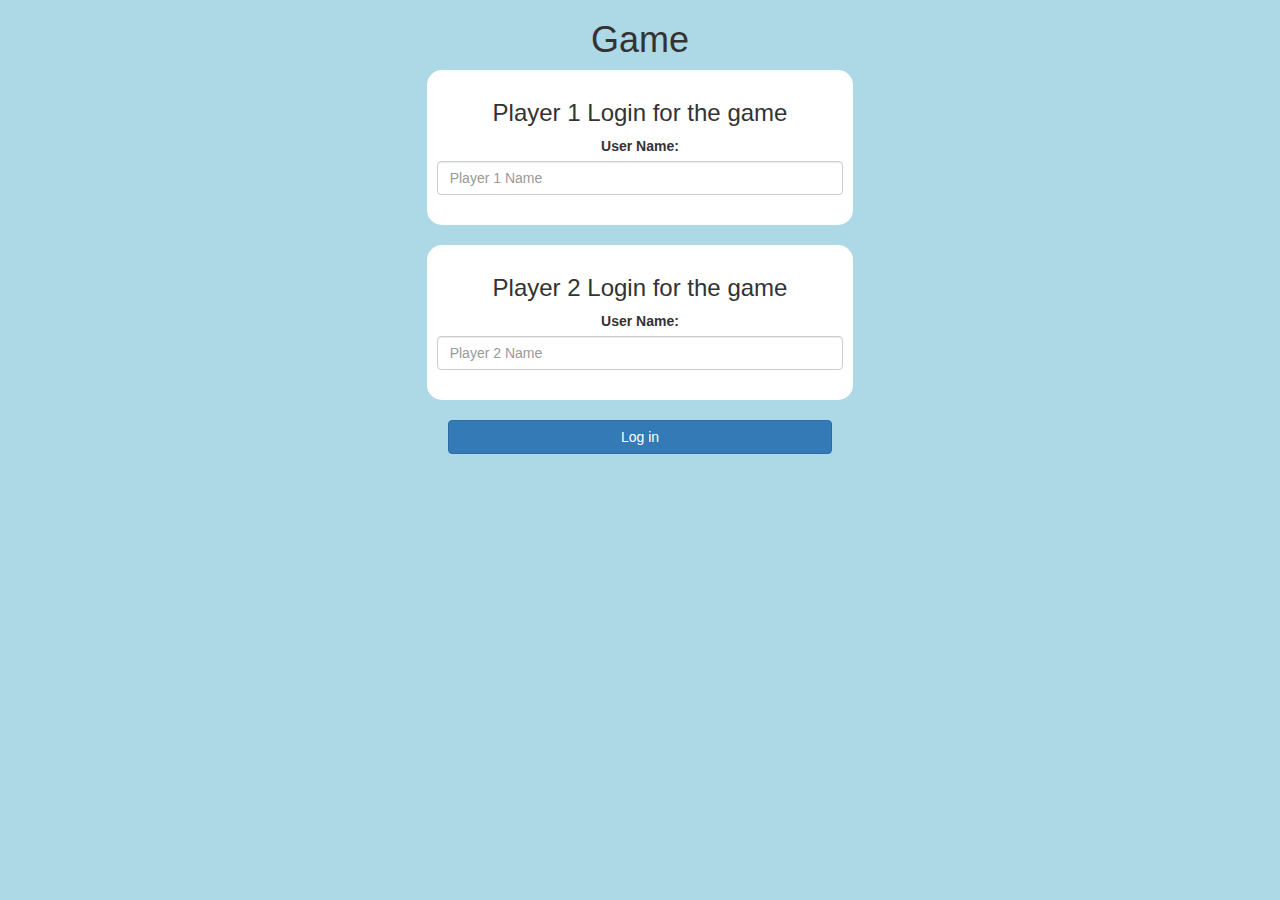
<file: index.html>
<!DOCTYPE html>
<html>
<head>
   <title>Guess The Word</title>
 
<meta name="viewport" content="width=device-width, initial-scale=1">
<link rel="stylesheet" href="https://maxcdn.bootstrapcdn.com/bootstrap/3.4.0/css/bootstrap.min.css">
<script src="https://ajax.googleapis.com/ajax/libs/jquery/3.4.1/jquery.min.js"></script>
<script src="https://maxcdn.bootstrapcdn.com/bootstrap/3.4.0/js/bootstrap.min.js"></script>
 
<link rel="stylesheet" type="text/css" href="game.css">
 
<script src="game_login.js"></script>
</head>
<body>
 
<center>
   <h1>Game</h1>
 
   <div class="col-lg-4 col-sm-8 col-xs-11 login_div1">
       <h3 >Player 1 Login for the game</h3>
       <label >User Name:</label>
        <input type="text" id="player1_name_input" class="form-control" placeholder="Player 1 Name">
        <br>
   </div>
<br>
   <div class="col-lg-4 col-sm-8 col-xs-11 login_div2">
       <h3 >Player 2 Login for the game</h3>
         <label >User Name:</label>
        <input type="text" id="player2_name_input" class="form-control" placeholder="Player 2 Name">
       <br>
   </div>
   <br>
       <button style="width:30%" class="btn btn-primary" onclick="addUser()">Log in</button>
</center>
 
</body>
</html>
</file>
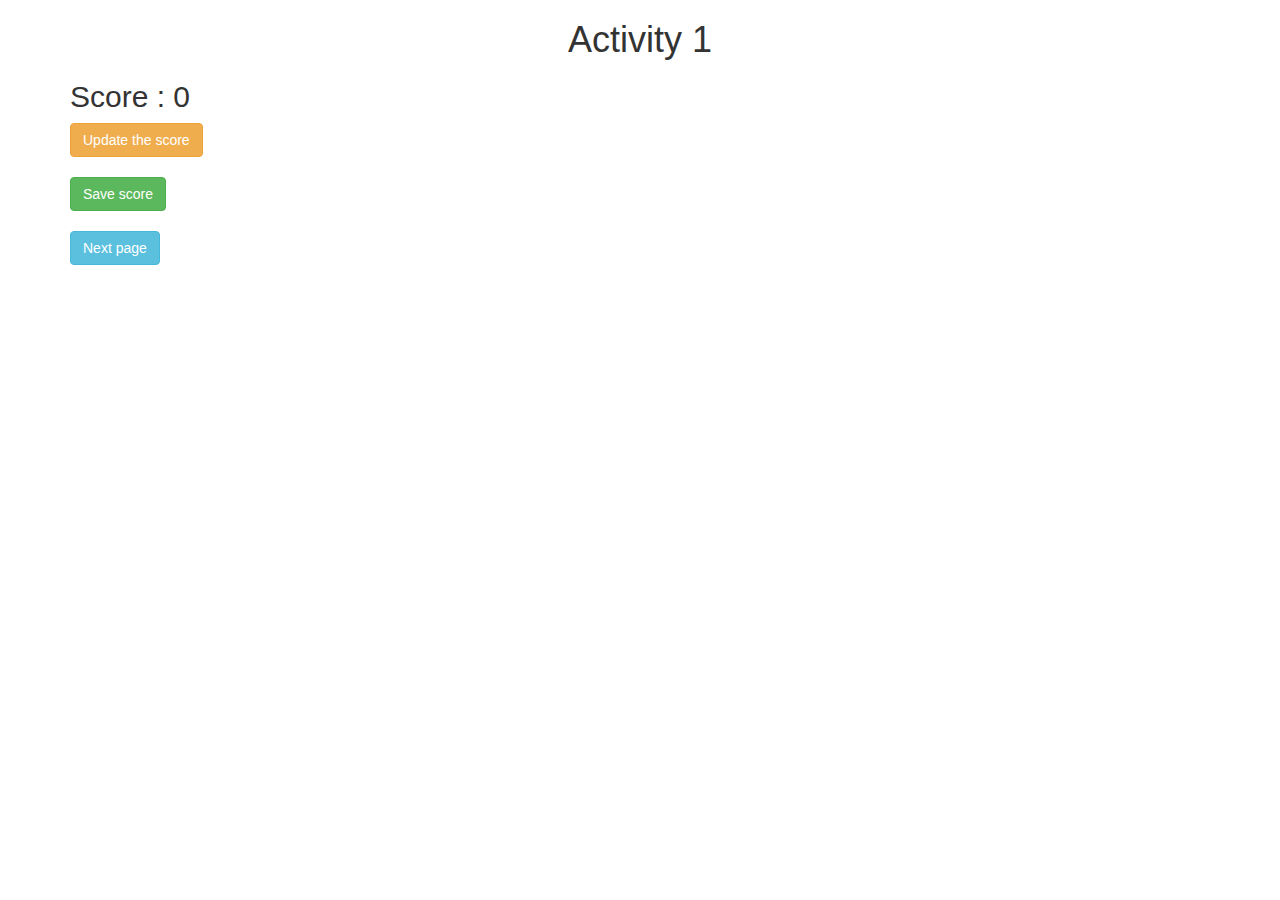
<file: activity_1.html>
<!DOCTYPE html>
<html>
<head>
	<title>Activity 1</title>

<meta name="viewport" content="width=device-width, initial-scale=1">
<link rel="stylesheet" href="https://maxcdn.bootstrapcdn.com/bootstrap/3.4.0/css/bootstrap.min.css">
<script src="https://ajax.googleapis.com/ajax/libs/jquery/3.4.1/jquery.min.js"></script>
<script src="https://maxcdn.bootstrapcdn.com/bootstrap/3.4.0/js/bootstrap.min.js"></script>
</head>
<body>

	<div class="container">
		<h1 style="text-align: center;">Activity 1</h1>
		<h2 id="score">Score : 0</h2>

		<button class="btn btn-warning" onclick="updateScore()">Update the score</button>
		<br>
		<br>

		<button class="btn btn-success" onclick="saveScore()">Save score</button>
		<br>
		<br>

		<button class="btn btn-info" onclick="nextPage()">Next page</button>
	</div>
	
<script src="activity1.js"></script>
</body>
</html>
</file>
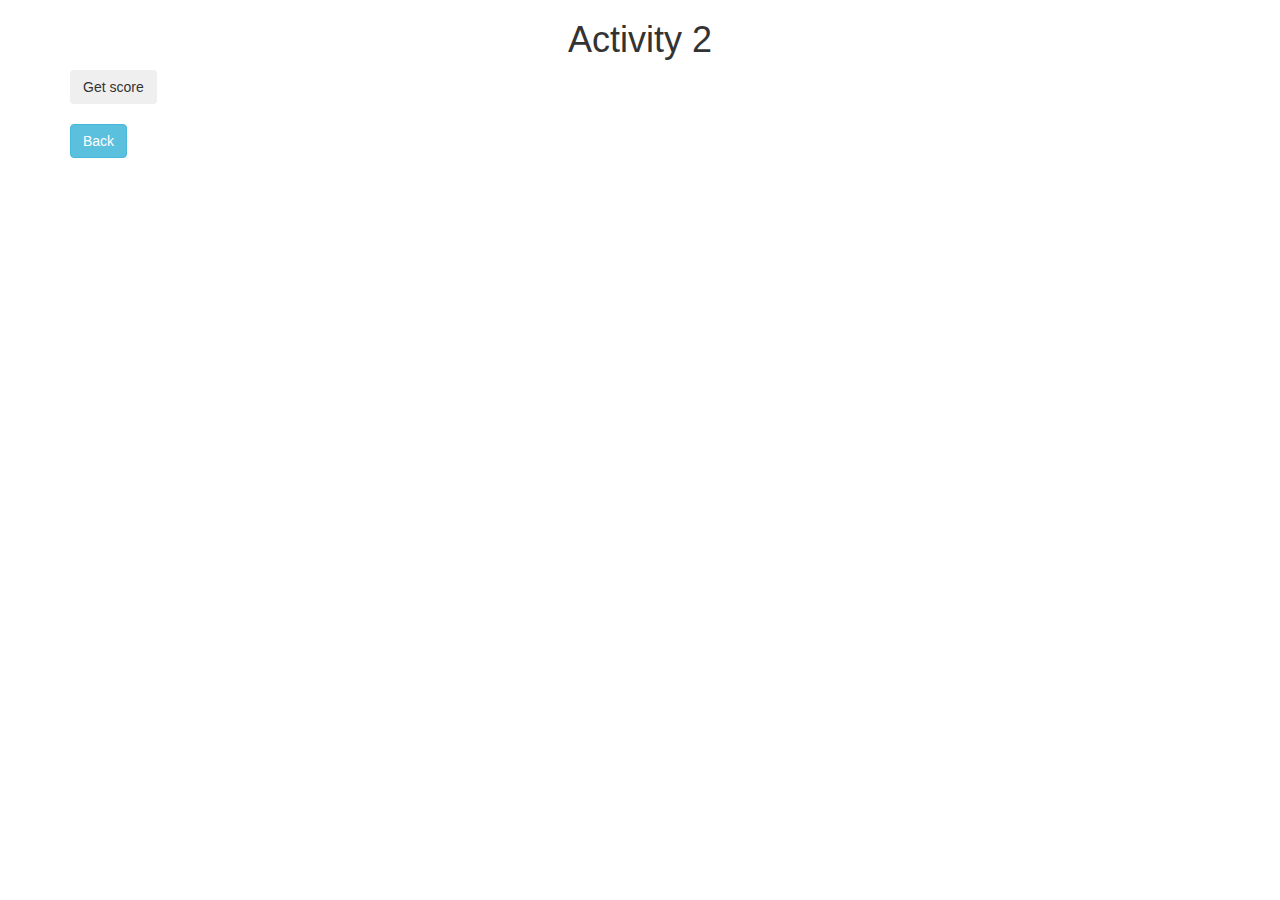
<file: activity_2.html>
<!DOCTYPE html>
<html>
<head>
	<title>Activity 2</title>
	
<meta name="viewport" content="width=device-width, initial-scale=1">
<link rel="stylesheet" href="https://maxcdn.bootstrapcdn.com/bootstrap/3.4.0/css/bootstrap.min.css">
<script src="https://ajax.googleapis.com/ajax/libs/jquery/3.4.1/jquery.min.js"></script>
<script src="https://maxcdn.bootstrapcdn.com/bootstrap/3.4.0/js/bootstrap.min.js"></script>
</head>
<body>

<div class="container">
	<h1 style="text-align: center;">Activity 2</h1>
	
	<button class="btn">Get score</button>
	<br>
	<br>
	<button class="btn btn-info">Back</button>
</div>

<script src="activity2.js"></script>
</body>
</html>
</file>
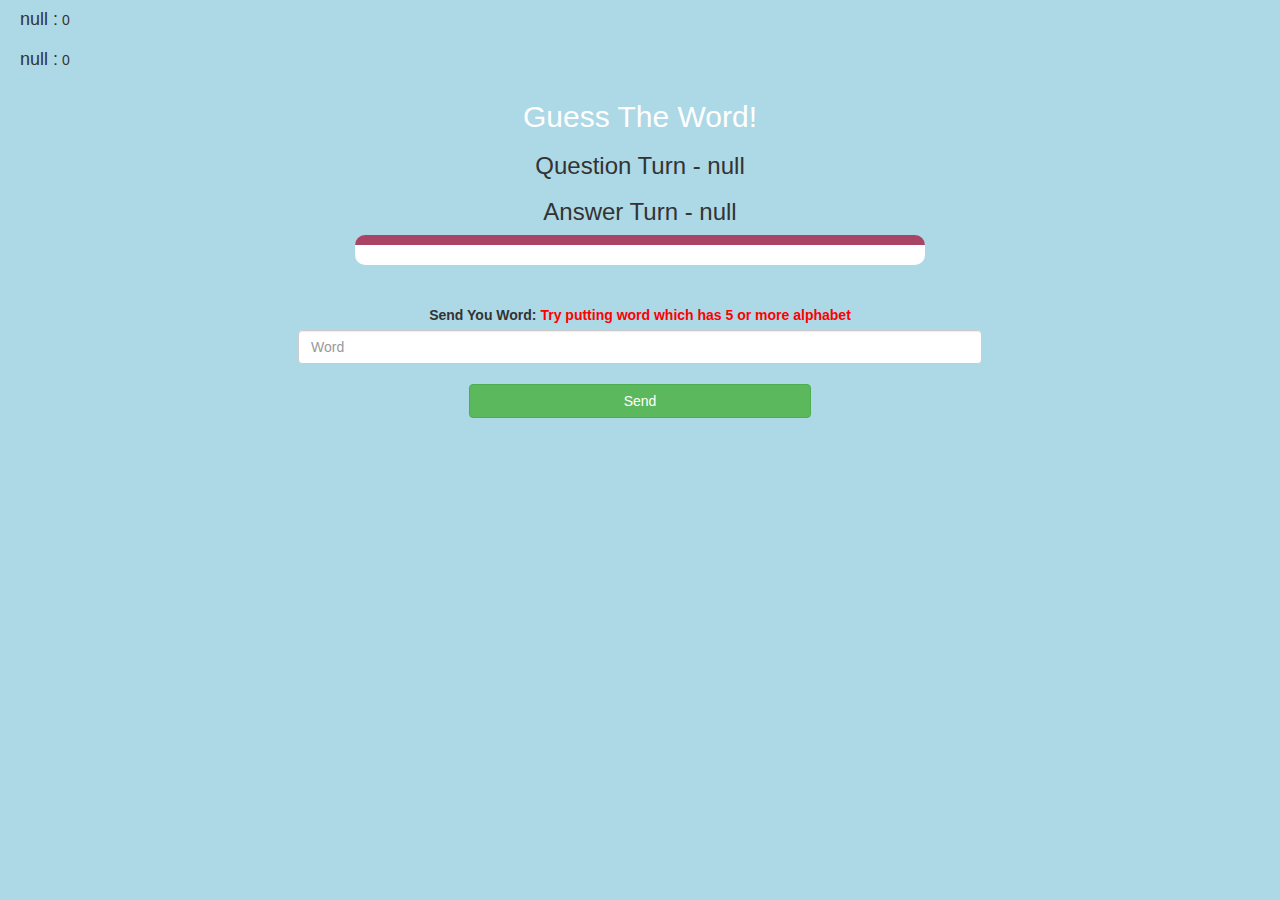
<file: game_page.html>
<!DOCTYPE html>
<html>
<head>
   <title>Guess The Word</title>
 
<meta name="viewport" content="width=device-width, initial-scale=1">
<link rel="stylesheet" href="https://maxcdn.bootstrapcdn.com/bootstrap/3.4.0/css/bootstrap.min.css">
<script src="https://ajax.googleapis.com/ajax/libs/jquery/3.4.1/jquery.min.js"></script>
<script src="https://maxcdn.bootstrapcdn.com/bootstrap/3.4.0/js/bootstrap.min.js"></script>
<link rel="stylesheet" type="text/css" href="game.css">
</head>
<body>
 
<h4 id="player1_name"></h4> <span id="player1_score"></span>
<br>
<h4 id="player2_name"></h4> <span id="player2_score"></span>
 
<div class="container">
   <center>
       <h2 style="color: white;">Guess The Word!</h2>
       <h3 id="player_question"></h3>
       <h3 id="player_answer"></h3>
       <div id="output" class="col-lg-6"> </div>
       <br>
       <br>
       <label>Send You Word: <b style="color: red">Try putting word which has 5 or more alphabet
       </b>
       </label>
       <input type="text" id="word" class="form-control" placeholder="Word">
       <br>
       <button onclick="send()" class="btn btn-success" style="width: 30%;">Send</button>
   </center>
</div>
 
<script src="game_page.js"></script>
</body>
</html>
</file>
<file: game.css>
body
{
   background: lightblue;
}
 
   .login_div1 , .login_div2
   {
       background: white;
       padding: 10px;
       float: none;
       border-radius: 15px;
   }
 
 
#player1_name , #player2_name
{
   display: inline-block;
   margin-left: 20px;
}
#word
{
   width: 60%;
}
#word_display
{
   letter-spacing: 5px;
}
#output
{
background: white;
border-radius: 10px;
border-top: 10px solid #AA4465;
padding: 10px;
float: none;
text-align: left;
}
</file>
